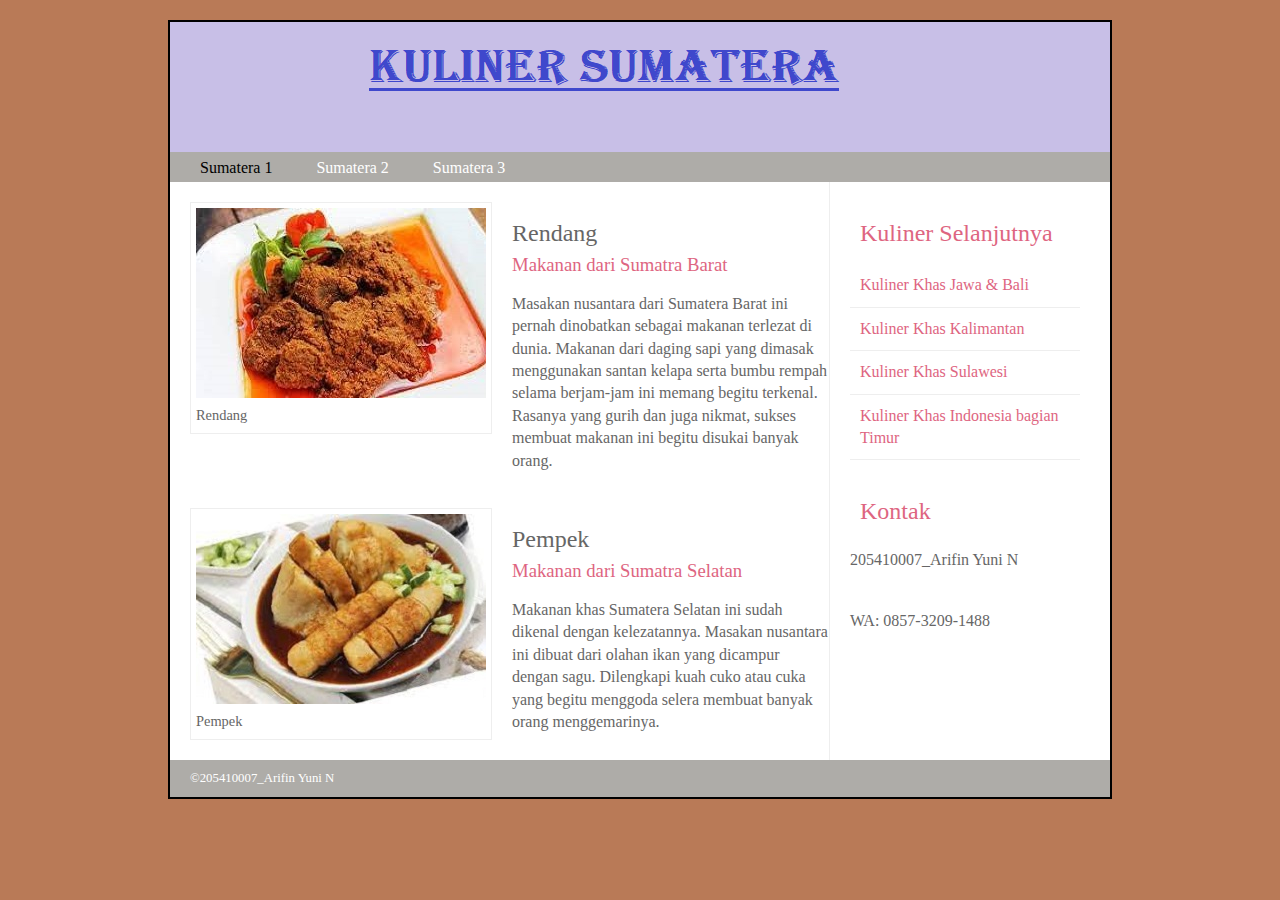
<file: index.html>
<!DOCTYPE html>
<html>

<head>
    <title>Kuliner Khas Sumatera</title>
    <link rel="stylesheet" type="text/css" href="style.css">
</head>

<body>
    <div class="wrapper">
        <header>
            <h1>Warung Tegal</h1>
            <nav>
                <ul>
                    <li><a href="" class="current">Sumatera 1</a></li>
                    <li><a href="sumatera2.html">Sumatera 2</a></li>
                    <li><a href="sumatera3.html">Sumatera 3</a></li>
                </ul>
            </nav>
        </header>
        <section class="utama">
            <article>
                <figure>
                    <img src="rendang.jpg" alt="Rendang" />
                    <figcaption>Rendang</figcaption>
                </figure>
                <hgroup>
                    <h2>Rendang</h2>
                    <h3>Makanan dari Sumatra Barat</h3>
                </hgroup>
                <p>Masakan nusantara dari Sumatera Barat ini pernah dinobatkan sebagai makanan terlezat di dunia.
                    Makanan dari daging sapi yang dimasak menggunakan santan kelapa serta bumbu rempah selama berjam-jam
                    ini memang begitu terkenal. Rasanya yang gurih dan juga nikmat, sukses membuat makanan ini begitu
                    disukai banyak orang.</p>
            </article>
            <article>
                <figure>
                    <img src="pempek.jpg" alt="pempek" />
                    <figcaption>Pempek</figcaption>
                </figure>
                <hgroup>
                    <h2>Pempek</h2>
                    <h3>Makanan dari Sumatra Selatan</h3>
                </hgroup>
                <p>Makanan khas Sumatera Selatan ini sudah dikenal dengan kelezatannya. Masakan nusantara ini dibuat
                    dari olahan ikan yang dicampur dengan sagu. Dilengkapi kuah cuko atau cuka yang begitu menggoda
                    selera membuat banyak orang menggemarinya.</p>
            </article>
        </section>
        <aside>
            <section class="popular-recipes">
                <h2>Kuliner Selanjutnya</h2>
                <a href="">Kuliner Khas Jawa & Bali</a>
                <a href="">Kuliner Khas Kalimantan</a>
                <a href="">Kuliner Khas Sulawesi</a>
                <a href="">Kuliner Khas Indonesia bagian Timur</a>
            </section>
            <section class="contact-details">
                <h2>Kontak</h2>
                <p>205410007_Arifin Yuni N</p></br>
                WA: 0857-3209-1488
            </section>
        </aside>
        <footer>
            &copy;205410007_Arifin Yuni N
        </footer>
    </div>
</body>

</html>
</file>
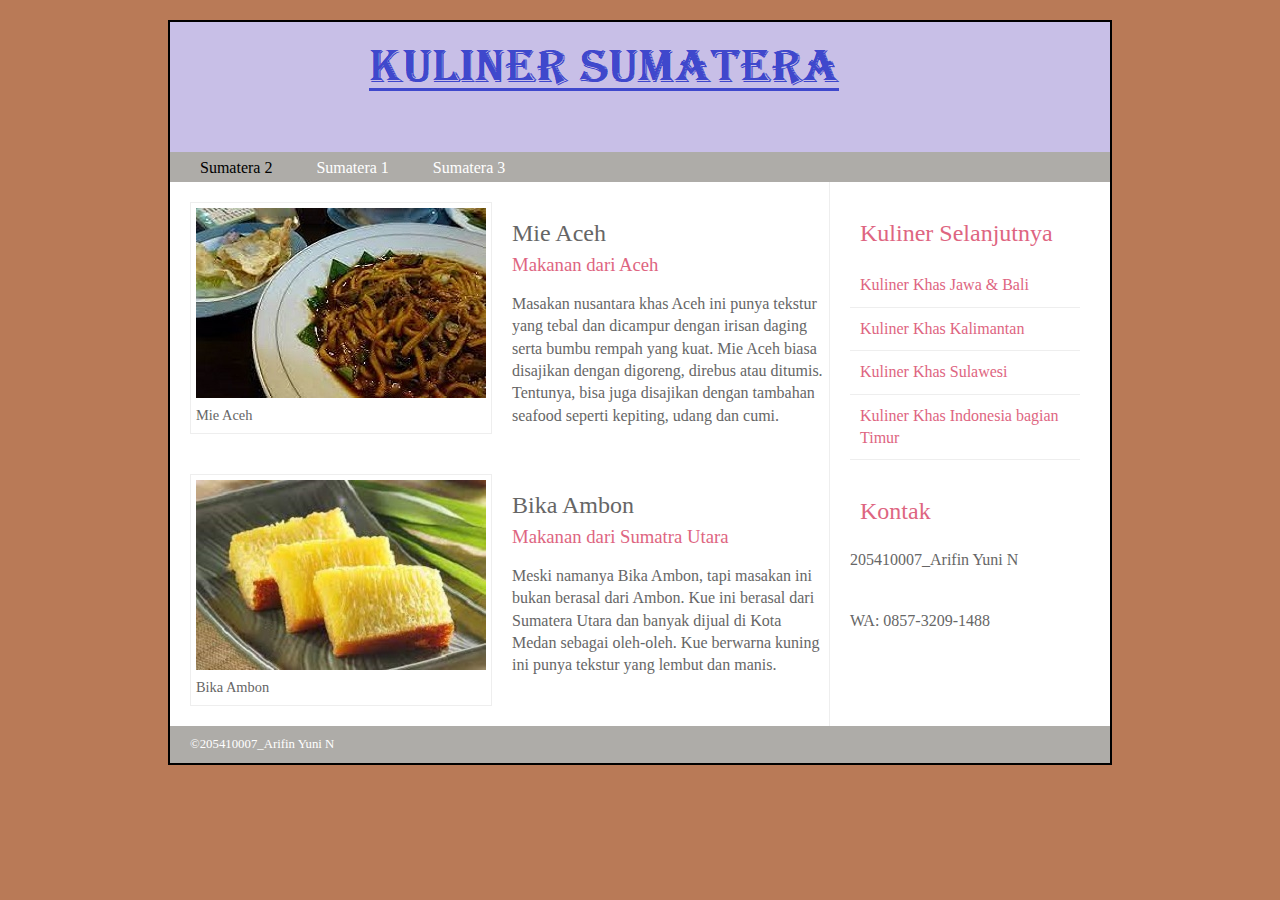
<file: sumatera2.html>
<!DOCTYPE html>
<html>

<head>
    <title>Kuliner Khas Sumatera</title>
    <link rel="stylesheet" type="text/css" href="style.css">
</head>

<body>
    <div class="wrapper">
        <header>
            <h1>Warung Tegal</h1>
            <nav>
                <ul>
                    <li><a href="" class="current">Sumatera 2</a></li>
                    <li><a href="index.html">Sumatera 1</a></li>
                    <li><a href="sumatera3.html">Sumatera 3</a></li>
                </ul>
            </nav>
        </header>
        <section class="utama">
            <article>
                <figure>
                    <img src="mie aceh.jpg" alt="mie aceh" />
                    <figcaption>Mie Aceh</figcaption>
                </figure>
                <hgroup>
                    <h2>Mie Aceh</h2>
                    <h3>Makanan dari Aceh</h3>
                </hgroup>
                <p>Masakan nusantara khas Aceh ini punya tekstur yang tebal dan dicampur dengan irisan daging serta
                    bumbu rempah yang kuat. Mie Aceh biasa disajikan dengan digoreng, direbus atau ditumis. Tentunya,
                    bisa juga disajikan dengan tambahan seafood seperti kepiting, udang dan cumi.</p>
            </article>
            <article>
                <figure>
                    <img src="bika ambon.jpg" alt="bika ambon" />
                    <figcaption>Bika Ambon</figcaption>
                </figure>
                <hgroup>
                    <h2>Bika Ambon</h2>
                    <h3>Makanan dari Sumatra Utara</h3>
                </hgroup>
                <p>Meski namanya Bika Ambon, tapi masakan ini bukan berasal dari Ambon. Kue ini berasal dari
                    Sumatera Utara dan banyak dijual di Kota Medan sebagai oleh-oleh. Kue berwarna kuning ini punya
                    tekstur yang lembut dan manis.</p>
            </article>
        </section>
        <aside>
            <section class="popular-recipes">
                <h2>Kuliner Selanjutnya</h2>
                <a href="">Kuliner Khas Jawa & Bali</a>
                <a href="">Kuliner Khas Kalimantan</a>
                <a href="">Kuliner Khas Sulawesi</a>
                <a href="">Kuliner Khas Indonesia bagian Timur</a>
            </section>
            <section class="contact-details">
                <h2>Kontak</h2>
                <p>205410007_Arifin Yuni N</p></br>
                WA: 0857-3209-1488
            </section>
        </aside>
        <footer>
            &copy;205410007_Arifin Yuni N
        </footer>
    </div>
</body>

</html>
</file>
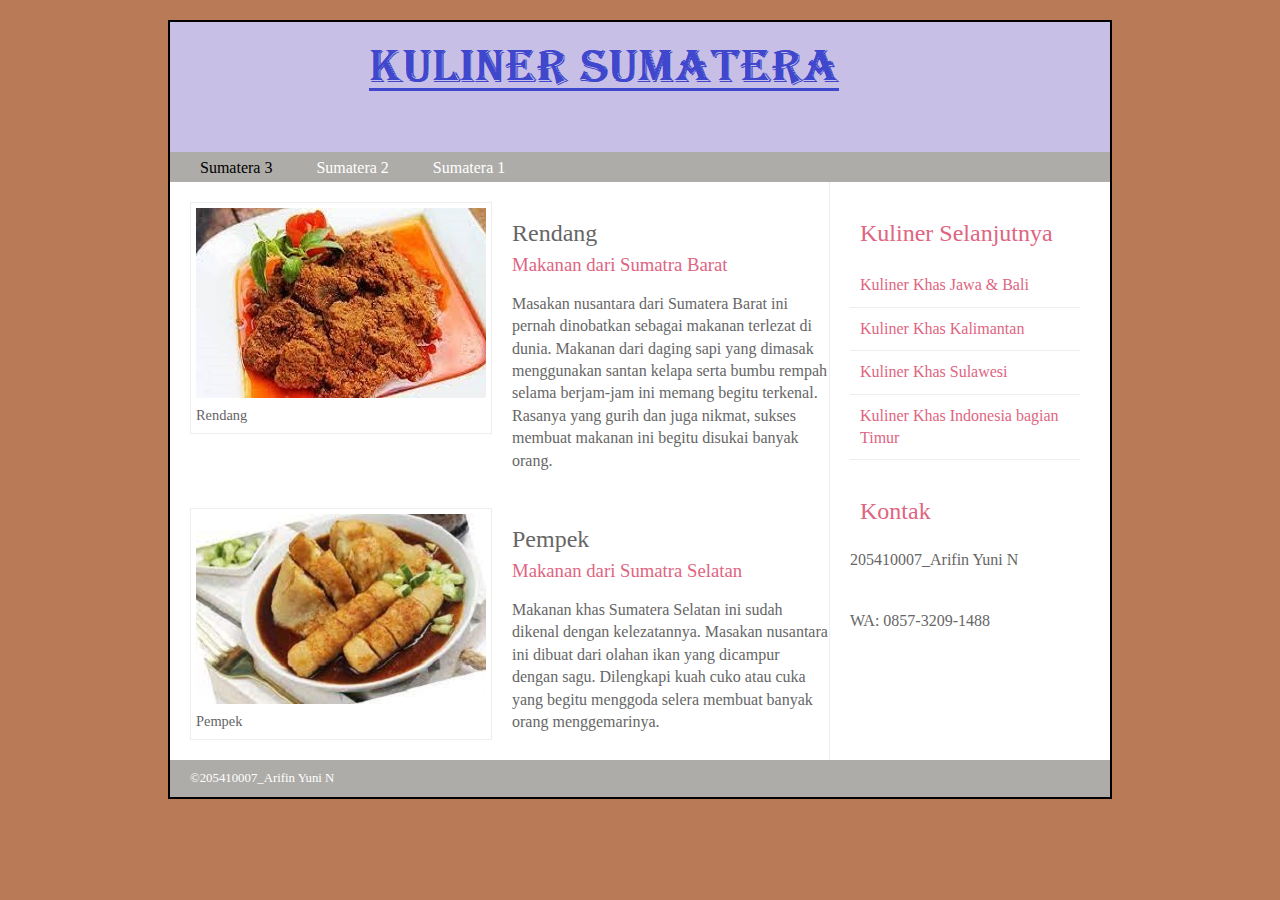
<file: sumatera3.html>
<!DOCTYPE html>
<html>

<head>
    <title>Kuliner Khas Sumatera</title>
    <link rel="stylesheet" type="text/css" href="style.css">
</head>

<body>
    <div class="wrapper">
        <header>
            <h1>Warung Tegal</h1>
            <nav>
                <ul>
                    <li><a href="" class="current">Sumatera 3</a></li>
                    <li><a href="sumatera2.html">Sumatera 2</a></li>
                    <li><a href="index.html">Sumatera 1</a></li>
                </ul>
            </nav>
        </header>
        <section class="utama">
            <article>
                <figure>
                    <img src="rendang.jpg" alt="Rendang" />
                    <figcaption>Rendang</figcaption>
                </figure>
                <hgroup>
                    <h2>Rendang</h2>
                    <h3>Makanan dari Sumatra Barat</h3>
                </hgroup>
                <p>Masakan nusantara dari Sumatera Barat ini pernah dinobatkan sebagai makanan terlezat di dunia.
                    Makanan dari daging sapi yang dimasak menggunakan santan kelapa serta bumbu rempah selama berjam-jam
                    ini memang begitu terkenal. Rasanya yang gurih dan juga nikmat, sukses membuat makanan ini begitu
                    disukai banyak orang.</p>
            </article>
            <article>
                <figure>
                    <img src="pempek.jpg" alt="pempek" />
                    <figcaption>Pempek</figcaption>
                </figure>
                <hgroup>
                    <h2>Pempek</h2>
                    <h3>Makanan dari Sumatra Selatan</h3>
                </hgroup>
                <p>Makanan khas Sumatera Selatan ini sudah dikenal dengan kelezatannya. Masakan nusantara ini dibuat
                    dari olahan ikan yang dicampur dengan sagu. Dilengkapi kuah cuko atau cuka yang begitu menggoda
                    selera membuat banyak orang menggemarinya.</p>
            </article>
        </section>
        <aside>
            <section class="popular-recipes">
                <h2>Kuliner Selanjutnya</h2>
                <a href="">Kuliner Khas Jawa & Bali</a>
                <a href="">Kuliner Khas Kalimantan</a>
                <a href="">Kuliner Khas Sulawesi</a>
                <a href="">Kuliner Khas Indonesia bagian Timur</a>
            </section>
            <section class="contact-details">
                <h2>Kontak</h2>
                <p>205410007_Arifin Yuni N</p></br>
                WA: 0857-3209-1488
            </section>
        </aside>
        <footer>
            &copy;205410007_Arifin Yuni N
        </footer>
    </div>
</body>

</html>
</file>
<file: style.css>
header,
section,
footer,
aside,
nav,
article,
figure,
figcaption {
    display: block;
}

body {
    color: #666666;
    background-color: #f9f8f6;
    background-image: url("latar.jpg");
    background-position: center;
    font-family: Georgia, Times, serif;
    line-height: 1.4em;
    margin: 0px;
}

.wrapper {
    width: 940px;
    margin: 20px auto 20px auto;
    border: 2px solid #000;
    background-color: #ffffff;
}

header {
    height: 160px;
    background-image: url(header3.png);
}

h1 {
    text-indent: -9999px;
    width: 940px;
    height: 130px;
    margin: 0px;
}

nav,
footer {
    clear: both;
    color: #ffffff;
    background-color: #aeaca8;
    height: 30px;
}

nav ul {
    margin: 0px;
    padding: 5px 0px 5px 30px;
}

nav li {
    display: inline;
    margin-right: 40px;
}

nav li a {
    color: #ffffff;
}

nav li a:hover,
nav li a.current {
    color: #000000;
}

section.utama {
    float: left;
    width: 659px;
    border-right: 1px solid #eeeeee;
}

article {
    clear: both;
    overflow: auto;
    width: 100%;
}

hgroup {
    margin-top: 40px;
}

figure {
    float: left;
    width: 290px;
    height: 220px;
    padding: 5px;
    margin: 20px;
    border: 1px solid #eeeeee;
}

figcaption {
    font-size: 90%;
    text-align: left;
}

aside {
    width: 230px;
    float: left;
    padding: 0px 0px 0px 20px;
}

aside section a {
    display: block;
    padding: 10px;
    border-bottom: 1px solid #eeeeee;
}

aside section a:hover {
    color: #de6581;
    background-color: #efefef;
}

a {
    color: #de6581;
    text-decoration: none;
}

h1,
h2,
h3 {
    font-weight: normal;
}

h2 {
    margin: 10px;
    padding: 0px;
}

h3 {
    margin: 0px 0px 10px 0px;
    color: #de6581;
}

aside h2 {
    padding: 30px 0px 10px 0px;
    color: #de6581;
}

footer {
    font-size: 80%;
    padding: 7px 0px 0px 20px;
}
</file>
